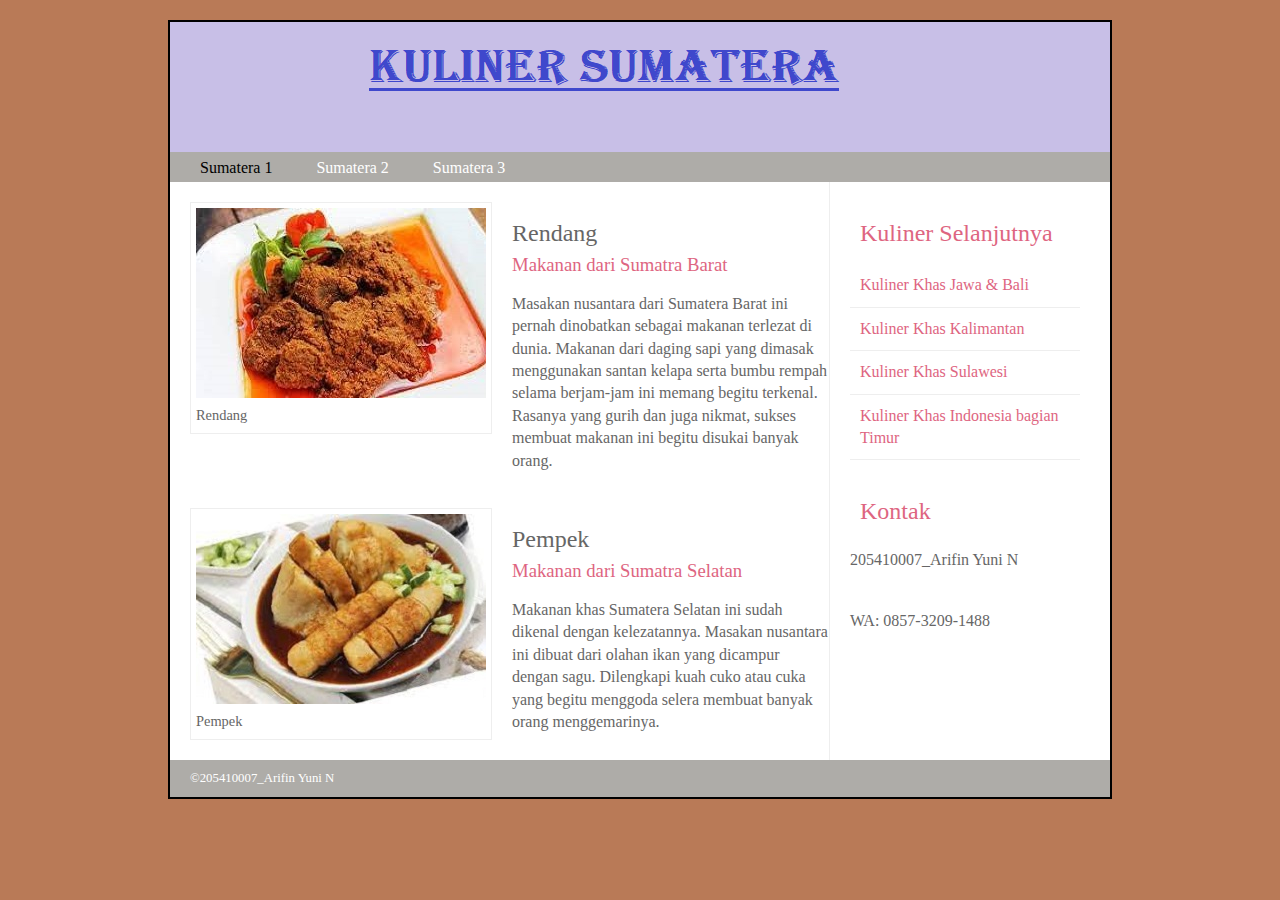
<file: index.html>
<!DOCTYPE html>
<html>

<head>
    <title>Kuliner Khas Sumatera</title>
    <link rel="stylesheet" type="text/css" href="style.css">
</head>

<body>
    <div class="wrapper">
        <header>
            <h1>Warung Tegal</h1>
            <nav>
                <ul>
                    <li><a href="" class="current">Sumatera 1</a></li>
                    <li><a href="sumatera2.html">Sumatera 2</a></li>
                    <li><a href="sumatera3.html">Sumatera 3</a></li>
                </ul>
            </nav>
        </header>
        <section class="utama">
            <article>
                <figure>
                    <img src="rendang.jpg" alt="Rendang" />
                    <figcaption>Rendang</figcaption>
                </figure>
                <hgroup>
                    <h2>Rendang</h2>
                    <h3>Makanan dari Sumatra Barat</h3>
                </hgroup>
                <p>Masakan nusantara dari Sumatera Barat ini pernah dinobatkan sebagai makanan terlezat di dunia.
                    Makanan dari daging sapi yang dimasak menggunakan santan kelapa serta bumbu rempah selama berjam-jam
                    ini memang begitu terkenal. Rasanya yang gurih dan juga nikmat, sukses membuat makanan ini begitu
                    disukai banyak orang.</p>
            </article>
            <article>
                <figure>
                    <img src="pempek.jpg" alt="pempek" />
                    <figcaption>Pempek</figcaption>
                </figure>
                <hgroup>
                    <h2>Pempek</h2>
                    <h3>Makanan dari Sumatra Selatan</h3>
                </hgroup>
                <p>Makanan khas Sumatera Selatan ini sudah dikenal dengan kelezatannya. Masakan nusantara ini dibuat
                    dari olahan ikan yang dicampur dengan sagu. Dilengkapi kuah cuko atau cuka yang begitu menggoda
                    selera membuat banyak orang menggemarinya.</p>
            </article>
        </section>
        <aside>
            <section class="popular-recipes">
                <h2>Kuliner Selanjutnya</h2>
                <a href="">Kuliner Khas Jawa & Bali</a>
                <a href="">Kuliner Khas Kalimantan</a>
                <a href="">Kuliner Khas Sulawesi</a>
                <a href="">Kuliner Khas Indonesia bagian Timur</a>
            </section>
            <section class="contact-details">
                <h2>Kontak</h2>
                <p>205410007_Arifin Yuni N</p></br>
                WA: 0857-3209-1488
            </section>
        </aside>
        <footer>
            &copy;205410007_Arifin Yuni N
        </footer>
    </div>
</body>

</html>
</file>
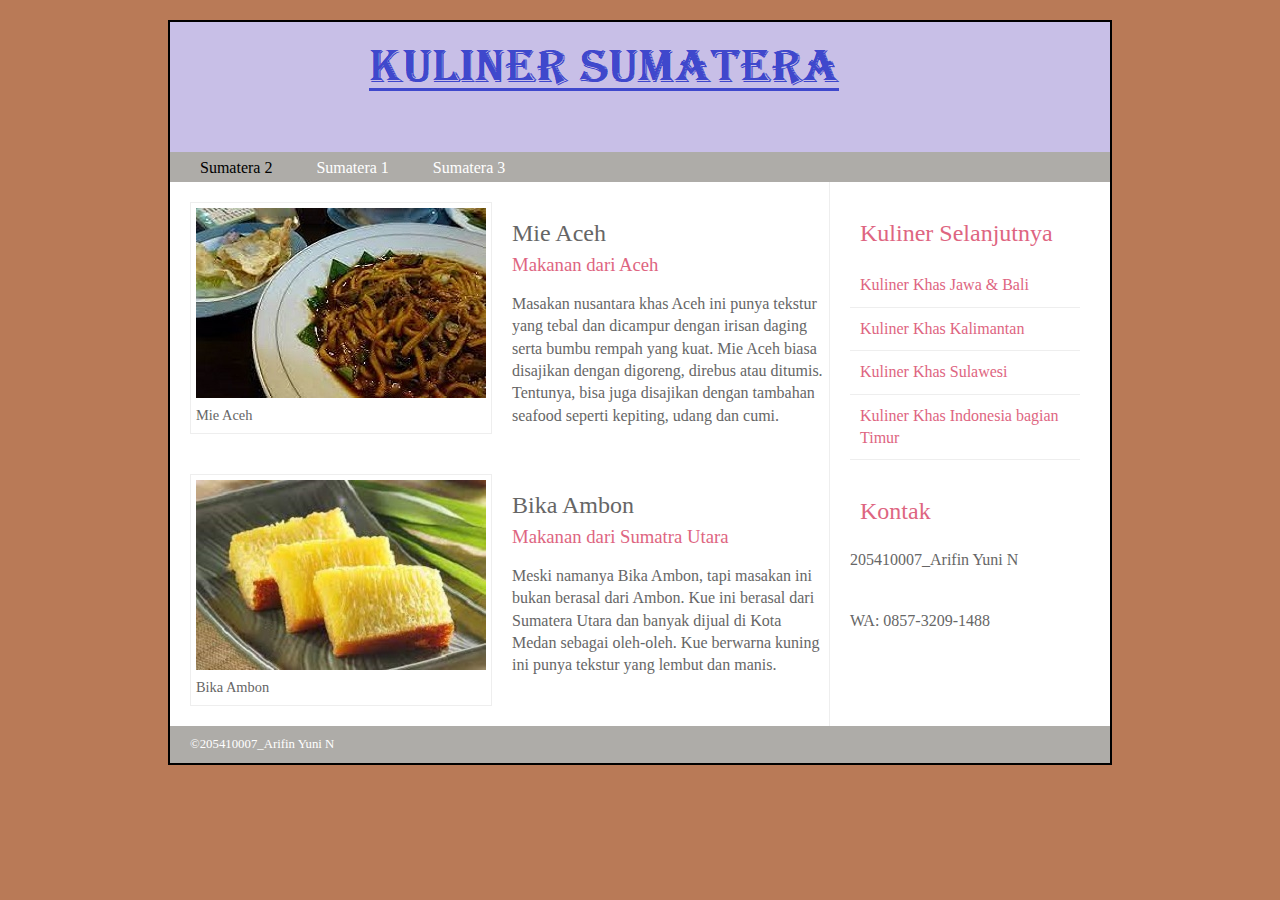
<file: sumatera2.html>
<!DOCTYPE html>
<html>

<head>
    <title>Kuliner Khas Sumatera</title>
    <link rel="stylesheet" type="text/css" href="style.css">
</head>

<body>
    <div class="wrapper">
        <header>
            <h1>Warung Tegal</h1>
            <nav>
                <ul>
                    <li><a href="" class="current">Sumatera 2</a></li>
                    <li><a href="index.html">Sumatera 1</a></li>
                    <li><a href="sumatera3.html">Sumatera 3</a></li>
                </ul>
            </nav>
        </header>
        <section class="utama">
            <article>
                <figure>
                    <img src="mie aceh.jpg" alt="mie aceh" />
                    <figcaption>Mie Aceh</figcaption>
                </figure>
                <hgroup>
                    <h2>Mie Aceh</h2>
                    <h3>Makanan dari Aceh</h3>
                </hgroup>
                <p>Masakan nusantara khas Aceh ini punya tekstur yang tebal dan dicampur dengan irisan daging serta
                    bumbu rempah yang kuat. Mie Aceh biasa disajikan dengan digoreng, direbus atau ditumis. Tentunya,
                    bisa juga disajikan dengan tambahan seafood seperti kepiting, udang dan cumi.</p>
            </article>
            <article>
                <figure>
                    <img src="bika ambon.jpg" alt="bika ambon" />
                    <figcaption>Bika Ambon</figcaption>
                </figure>
                <hgroup>
                    <h2>Bika Ambon</h2>
                    <h3>Makanan dari Sumatra Utara</h3>
                </hgroup>
                <p>Meski namanya Bika Ambon, tapi masakan ini bukan berasal dari Ambon. Kue ini berasal dari
                    Sumatera Utara dan banyak dijual di Kota Medan sebagai oleh-oleh. Kue berwarna kuning ini punya
                    tekstur yang lembut dan manis.</p>
            </article>
        </section>
        <aside>
            <section class="popular-recipes">
                <h2>Kuliner Selanjutnya</h2>
                <a href="">Kuliner Khas Jawa & Bali</a>
                <a href="">Kuliner Khas Kalimantan</a>
                <a href="">Kuliner Khas Sulawesi</a>
                <a href="">Kuliner Khas Indonesia bagian Timur</a>
            </section>
            <section class="contact-details">
                <h2>Kontak</h2>
                <p>205410007_Arifin Yuni N</p></br>
                WA: 0857-3209-1488
            </section>
        </aside>
        <footer>
            &copy;205410007_Arifin Yuni N
        </footer>
    </div>
</body>

</html>
</file>
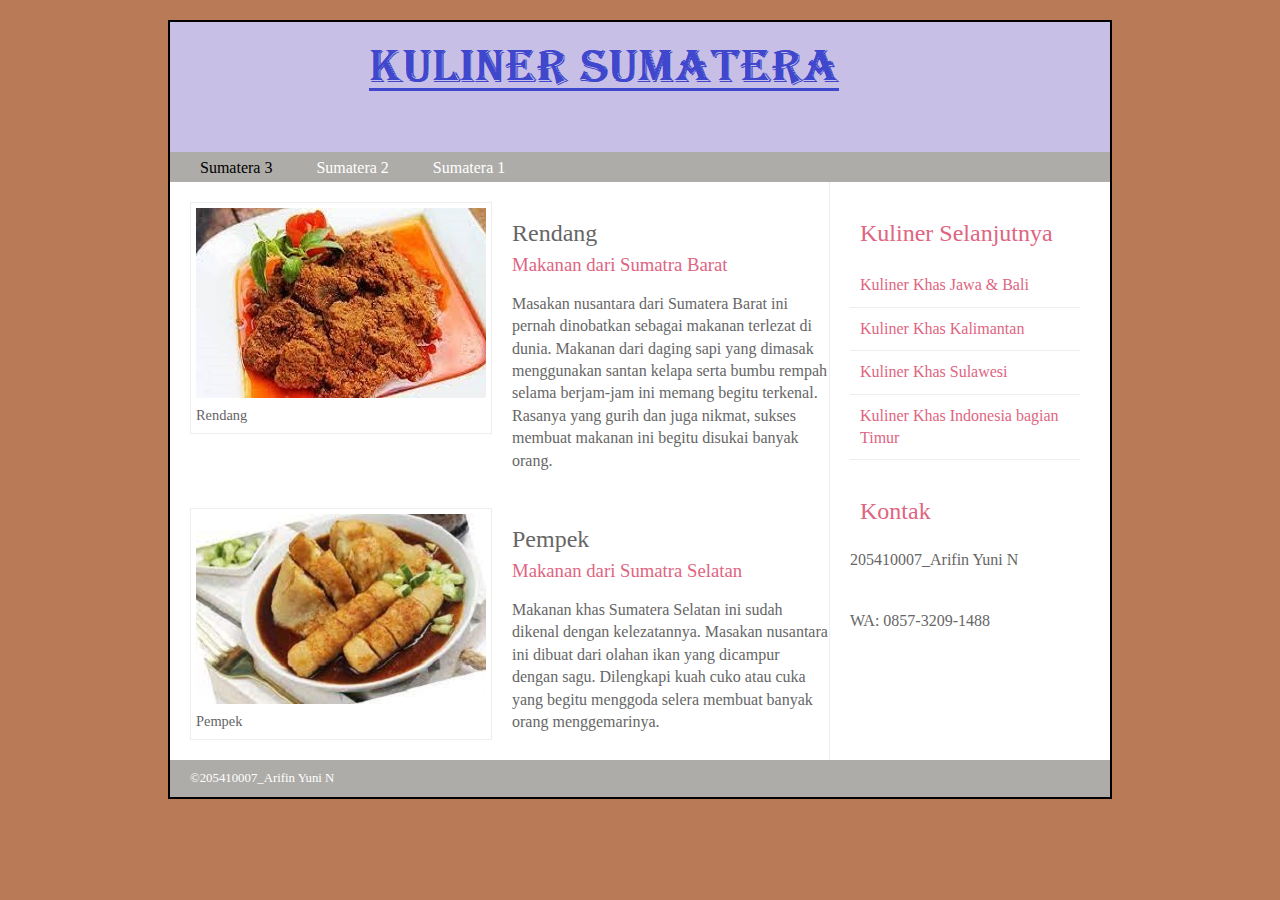
<file: sumatera3.html>
<!DOCTYPE html>
<html>

<head>
    <title>Kuliner Khas Sumatera</title>
    <link rel="stylesheet" type="text/css" href="style.css">
</head>

<body>
    <div class="wrapper">
        <header>
            <h1>Warung Tegal</h1>
            <nav>
                <ul>
                    <li><a href="" class="current">Sumatera 3</a></li>
                    <li><a href="sumatera2.html">Sumatera 2</a></li>
                    <li><a href="index.html">Sumatera 1</a></li>
                </ul>
            </nav>
        </header>
        <section class="utama">
            <article>
                <figure>
                    <img src="rendang.jpg" alt="Rendang" />
                    <figcaption>Rendang</figcaption>
                </figure>
                <hgroup>
                    <h2>Rendang</h2>
                    <h3>Makanan dari Sumatra Barat</h3>
                </hgroup>
                <p>Masakan nusantara dari Sumatera Barat ini pernah dinobatkan sebagai makanan terlezat di dunia.
                    Makanan dari daging sapi yang dimasak menggunakan santan kelapa serta bumbu rempah selama berjam-jam
                    ini memang begitu terkenal. Rasanya yang gurih dan juga nikmat, sukses membuat makanan ini begitu
                    disukai banyak orang.</p>
            </article>
            <article>
                <figure>
                    <img src="pempek.jpg" alt="pempek" />
                    <figcaption>Pempek</figcaption>
                </figure>
                <hgroup>
                    <h2>Pempek</h2>
                    <h3>Makanan dari Sumatra Selatan</h3>
                </hgroup>
                <p>Makanan khas Sumatera Selatan ini sudah dikenal dengan kelezatannya. Masakan nusantara ini dibuat
                    dari olahan ikan yang dicampur dengan sagu. Dilengkapi kuah cuko atau cuka yang begitu menggoda
                    selera membuat banyak orang menggemarinya.</p>
            </article>
        </section>
        <aside>
            <section class="popular-recipes">
                <h2>Kuliner Selanjutnya</h2>
                <a href="">Kuliner Khas Jawa & Bali</a>
                <a href="">Kuliner Khas Kalimantan</a>
                <a href="">Kuliner Khas Sulawesi</a>
                <a href="">Kuliner Khas Indonesia bagian Timur</a>
            </section>
            <section class="contact-details">
                <h2>Kontak</h2>
                <p>205410007_Arifin Yuni N</p></br>
                WA: 0857-3209-1488
            </section>
        </aside>
        <footer>
            &copy;205410007_Arifin Yuni N
        </footer>
    </div>
</body>

</html>
</file>
<file: style.css>
header,
section,
footer,
aside,
nav,
article,
figure,
figcaption {
    display: block;
}

body {
    color: #666666;
    background-color: #f9f8f6;
    background-image: url("latar.jpg");
    background-position: center;
    font-family: Georgia, Times, serif;
    line-height: 1.4em;
    margin: 0px;
}

.wrapper {
    width: 940px;
    margin: 20px auto 20px auto;
    border: 2px solid #000;
    background-color: #ffffff;
}

header {
    height: 160px;
    background-image: url(header3.png);
}

h1 {
    text-indent: -9999px;
    width: 940px;
    height: 130px;
    margin: 0px;
}

nav,
footer {
    clear: both;
    color: #ffffff;
    background-color: #aeaca8;
    height: 30px;
}

nav ul {
    margin: 0px;
    padding: 5px 0px 5px 30px;
}

nav li {
    display: inline;
    margin-right: 40px;
}

nav li a {
    color: #ffffff;
}

nav li a:hover,
nav li a.current {
    color: #000000;
}

section.utama {
    float: left;
    width: 659px;
    border-right: 1px solid #eeeeee;
}

article {
    clear: both;
    overflow: auto;
    width: 100%;
}

hgroup {
    margin-top: 40px;
}

figure {
    float: left;
    width: 290px;
    height: 220px;
    padding: 5px;
    margin: 20px;
    border: 1px solid #eeeeee;
}

figcaption {
    font-size: 90%;
    text-align: left;
}

aside {
    width: 230px;
    float: left;
    padding: 0px 0px 0px 20px;
}

aside section a {
    display: block;
    padding: 10px;
    border-bottom: 1px solid #eeeeee;
}

aside section a:hover {
    color: #de6581;
    background-color: #efefef;
}

a {
    color: #de6581;
    text-decoration: none;
}

h1,
h2,
h3 {
    font-weight: normal;
}

h2 {
    margin: 10px;
    padding: 0px;
}

h3 {
    margin: 0px 0px 10px 0px;
    color: #de6581;
}

aside h2 {
    padding: 30px 0px 10px 0px;
    color: #de6581;
}

footer {
    font-size: 80%;
    padding: 7px 0px 0px 20px;
}
</file>
